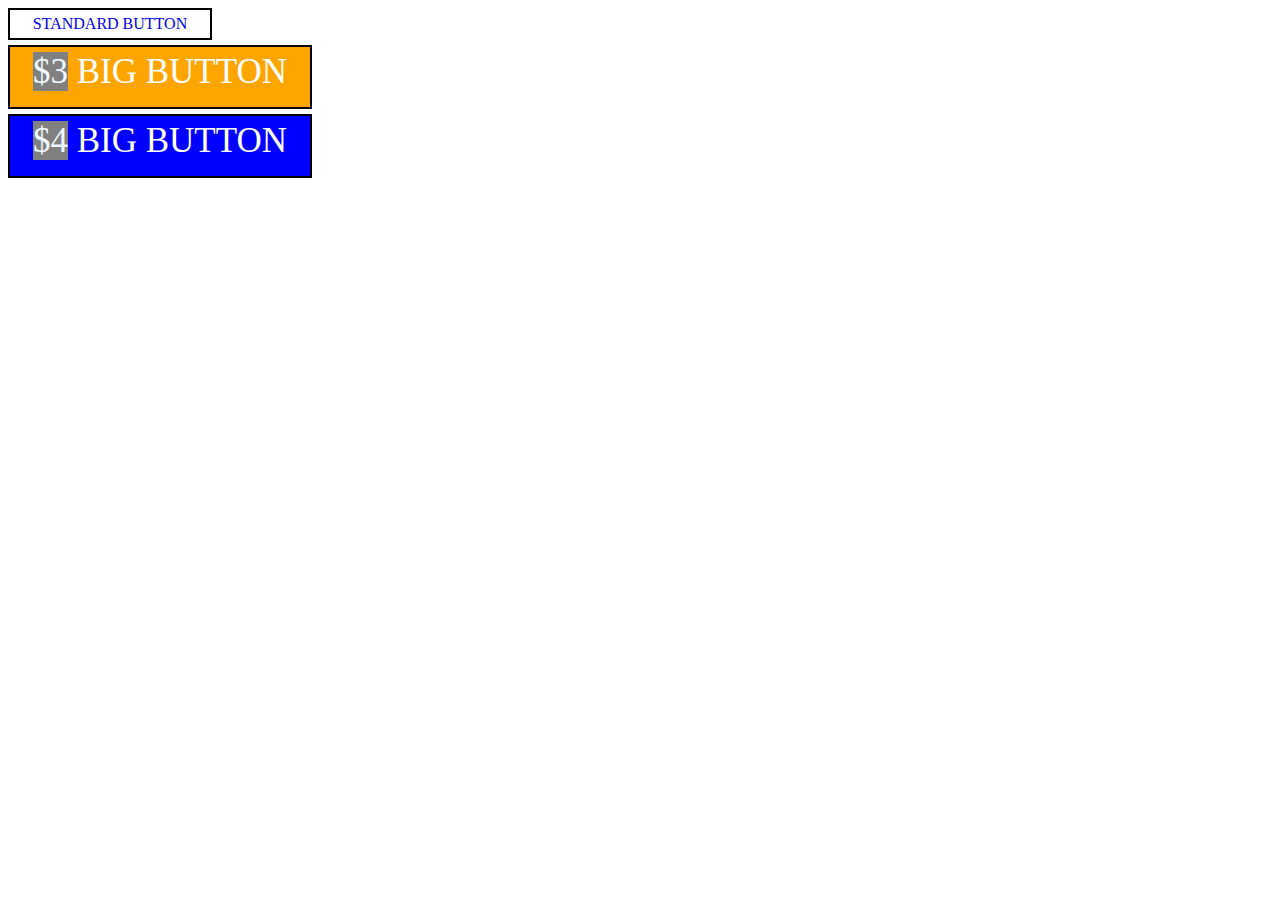
<file: practice.html>
<!DOCTYPE html>
<html lang="en">
  <head>
    <meta charset="UTF-8" />
    <meta name="viewport" content="width=device-width, initial-scale=1.0" />
    <title>Document</title>
    <style>
      .btn {
        text-transform: uppercase;
        text-decoration: none;
        border: 2px solid black;
        display: block;
        width: 200px;
        text-align: center;
        padding: 5px 0px;
        margin: 5px 0;
      }

      .btn--orange {
        background-color: orange;
      }

      .btn--blue {
        background-color: blue;
      }

      .btn--big {
        width: 300px;
        height: 50px;
        font-size: 35px;
      }

      .btn__price {
        background-color: gray;
        color: aliceblue;
      }

      .btn--big > .btn__text {
        color: white;
      }
    </style>
  </head>
  <body>
    <a href="#" class="btn">
      <span class="btn__text">standard button</span>
    </a>
    <a href="#" class="btn btn--orange btn--big">
      <span class="btn__price">$3</span>
      <span class="btn__text">big button</span></a
    >
    <a href="#" class="btn btn--blue btn--big">
      <span class="btn__price">$4</span>
      <span class="btn__text">big button</span></a
    >
    <!--https://css-tricks.com/bem-101/-->
  </body>
</html>
</file>
